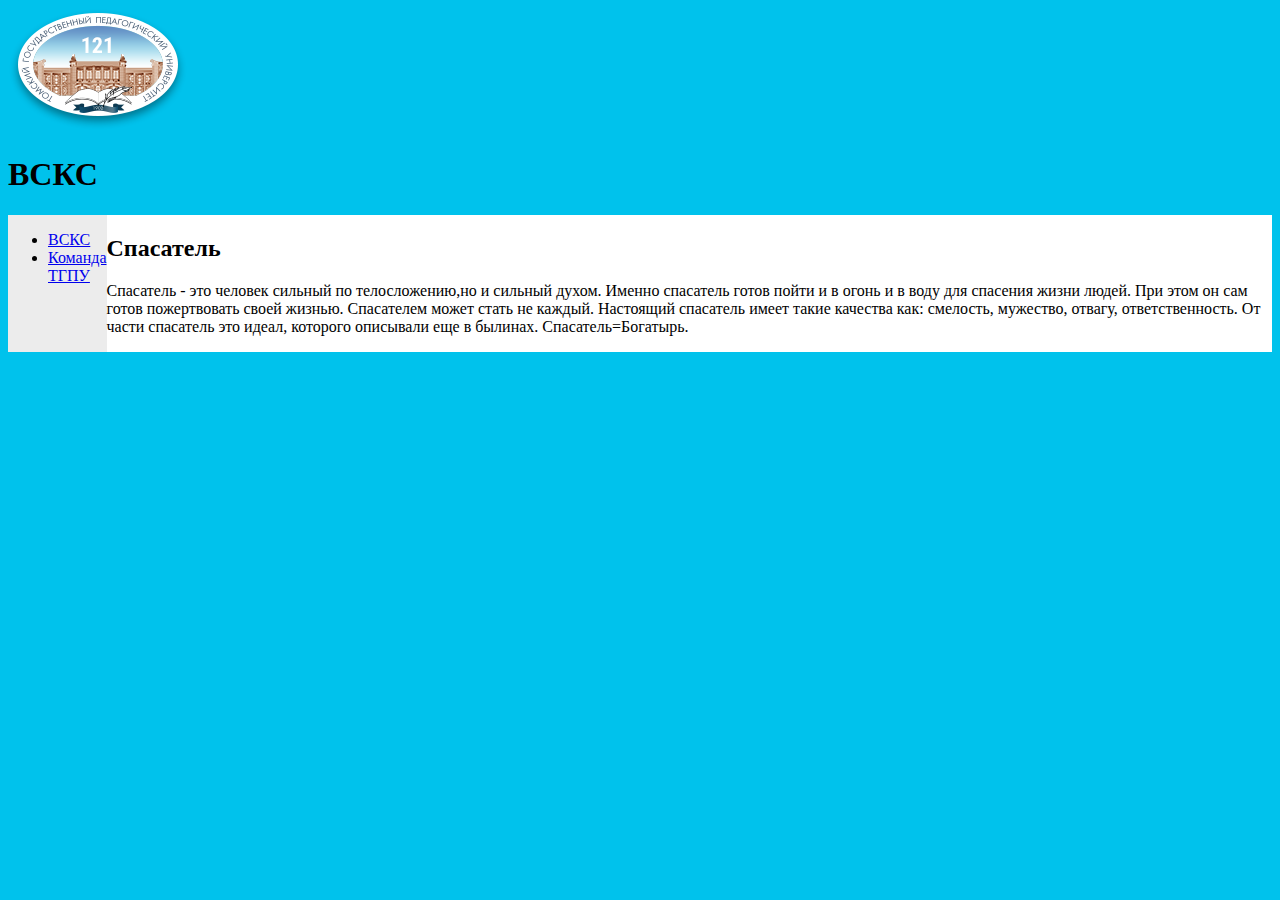
<file: index.html>
<!doctype html>
<html>
    <head>
        <meta charset="utf-8">
        <title>ВСКС</title>
        <link href="style.css" rel="stylesheet">
    </head>
    <body>
        <header>
            <img src="./gerbtspu118.png">
            <h1>ВСКС</h1>
        </header>
    <div id="flex">
        <nav>
            <ul>
                <li><a href="index.html">ВСКС</a></li>
                   <li><a href="css.html">Команда ТГПУ</a></li>
            </ul>
        </nav>
        <main>
            <h2>Спасатель</h2>
            <p>
             Спасатель - это человек сильный по телосложению,но и сильный духом.
             Именно спасатель готов пойти и в огонь и в воду для спасения жизни людей.
             При этом он сам готов пожертвовать своей жизнью. Спасателем может стать не каждый.
             Настоящий спасатель имеет такие качества как: смелость, мужество, отвагу, ответственность.
             От части спасатель это идеал, которого описывали еще в былинах.
             Спасатель=Богатырь.
               </p>
  </main>
    </div>
    </body>
</html>
</file>
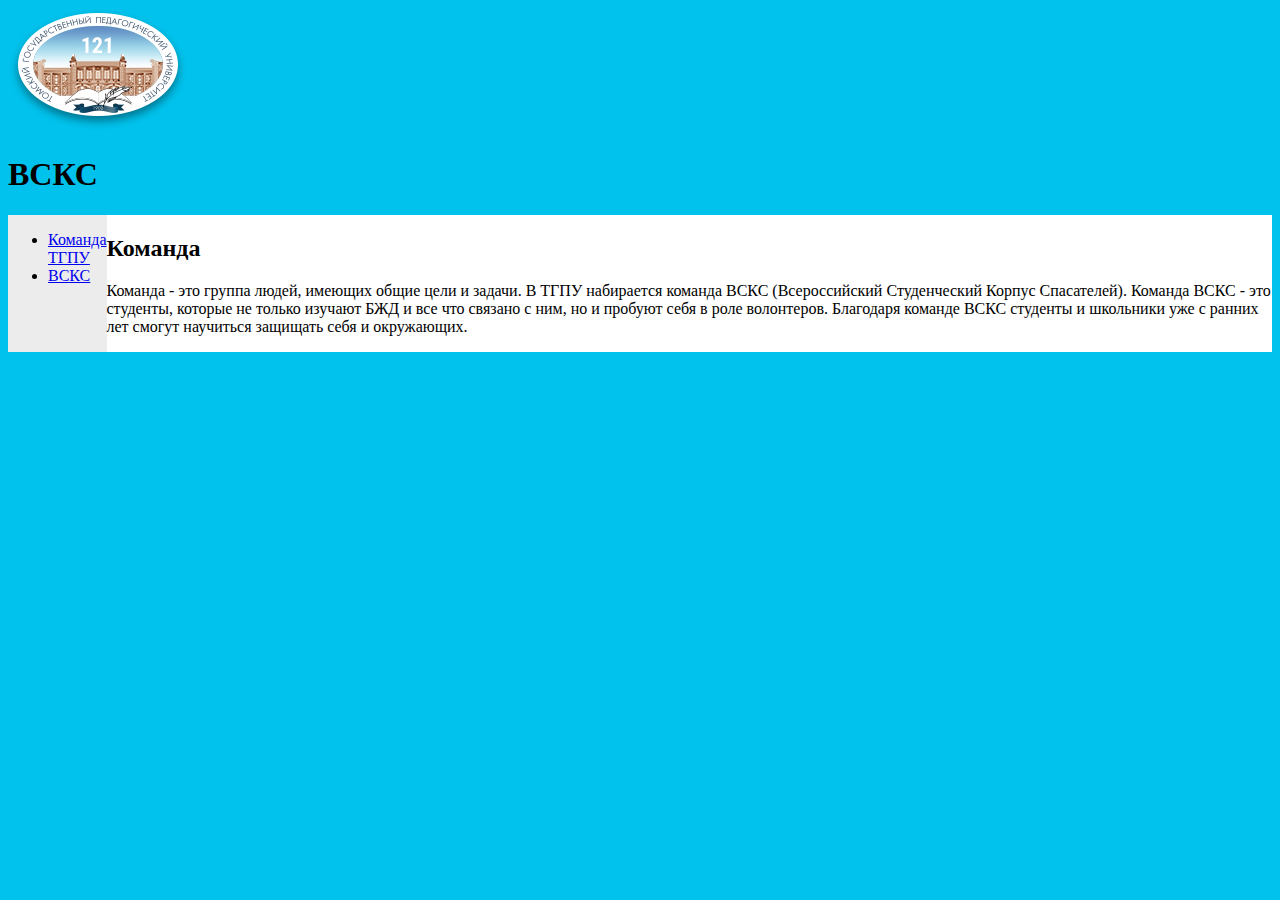
<file: css.html>
<!doctype html>
<html>
    <head>
        <meta charset="utf-8">
        <title>ВСКС</title>
        <link href="style.css" rel="stylesheet">
    </head>
    <body>
        <header>
            <img src="./gerbtspu118.png">
            <h1>ВСКС</h1>
        </header>
    <div id="flex">
        <nav>
            <ul>
                <li><a href="css.html">Команда ТГПУ</a></li>
                <li><a href="index.html">ВСКС</a></li>
            </ul>
        </nav>
        <main>
            <h2>Команда</h2>
            <p>
            Команда - это группа людей, имеющих общие цели и задачи.
            В ТГПУ набирается команда ВСКС (Всероссийский Студенческий Корпус Спасателей).
            Команда ВСКС - это студенты, которые не только изучают БЖД и все что связано с ним,
            но и пробуют себя в роле волонтеров.
            Благодаря команде ВСКС студенты и школьники уже с ранних лет смогут научиться
            защищать себя и окружающих.
               </p>
  </main>
    </div>
    </body>
</html>
</file>
<file: style.css>
body {
    background-color: #00c2ec;
}
#flex {
    display: flex;
    flex-direction: row;
}
nav {
    background-color: #ececec;
}
main {
    background-color: #ffffff;
}
h1 {
    color: black;
}
</file>
